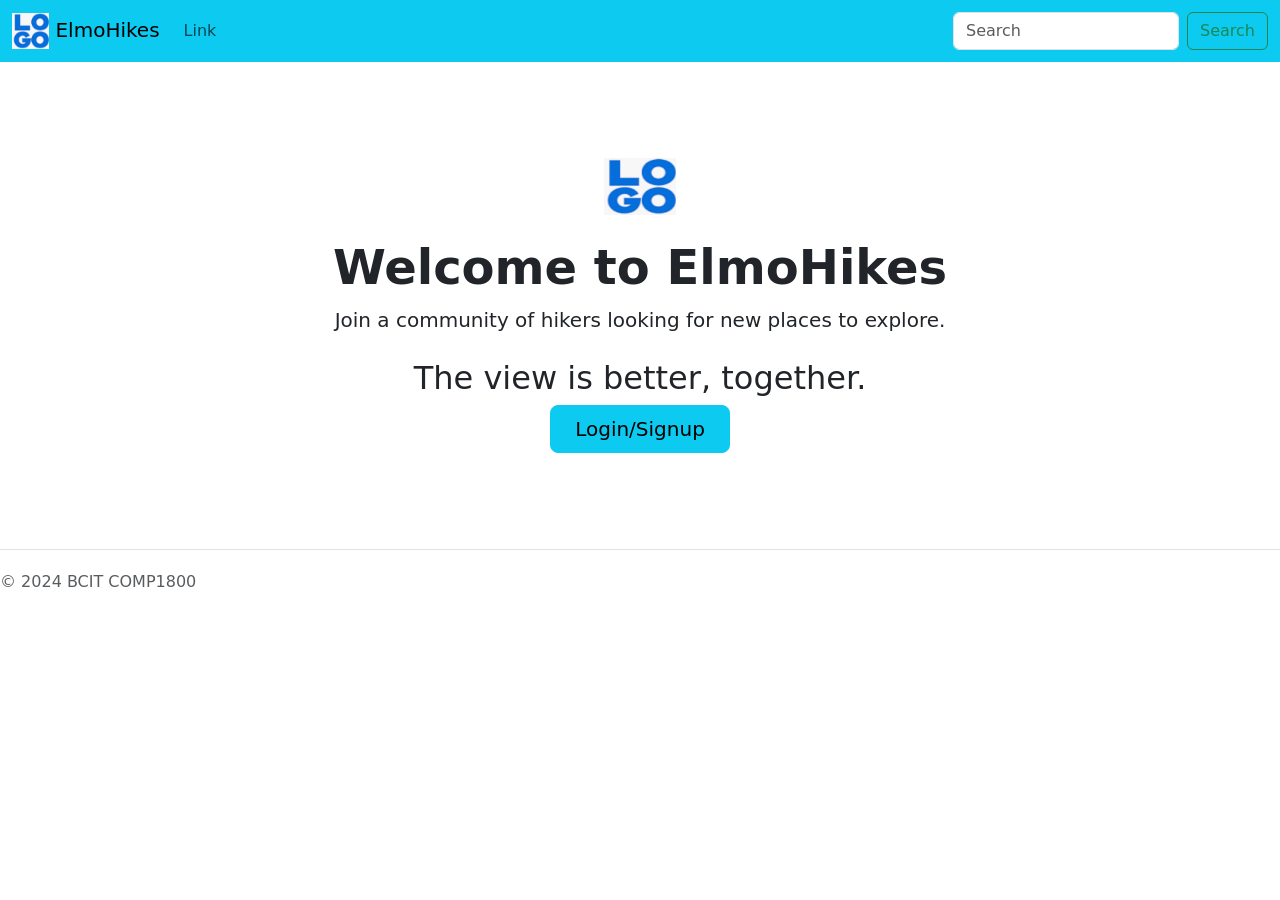
<file: index.html>
<!DOCTYPE html>
<html lang="en">

<head>
    <title>My BCIT Project</title>
    <meta name="comp1800 template" content="My 1800 App">

    <!-- Required meta tags -->
    <meta charset="utf-8">
    <meta name="viewport" content="width=device-width, initial-scale=1">

    <!-- Bootstrap Library CSS CDN go here -->
    <link href="https://cdn.jsdelivr.net/npm/bootstrap@5.3.2/dist/css/bootstrap.min.css" rel="stylesheet"
        integrity="sha384-T3c6CoIi6uLrA9TneNEoa7RxnatzjcDSCmG1MXxSR1GAsXEV/Dwwykc2MPK8M2HN" crossorigin="anonymous">

    <!-- Boostrap Library JS CDN  go here -->
    <script src="https://cdn.jsdelivr.net/npm/bootstrap@5.3.2/dist/js/bootstrap.bundle.min.js"
        integrity="sha384-C6RzsynM9kWDrMNeT87bh95OGNyZPhcTNXj1NW7RuBCsyN/o0jlpcV8Qyq46cDfL" crossorigin="anonymous">
    </script>


    <!-- Other libraries go here -->

    <!-- Link to styles of your own -->
    <!-- <link rel="stylesheet" href="./styles/style.css"> -->

</head>

<body>
    <!------------------------------>
    <!-- Your HTML Layout go here -->
    <!------------------------------>

    <nav class="navbar navbar-expand-lg navbar-light bg-info">
        <div class="container-fluid">
            <a class="navbar-brand" href="#">
                <img src="./images/image.jpg" height="36">
                ElmoHikes</a>
            <button class="navbar-toggler" type="button" data-bs-toggle="collapse"
                data-bs-target="#navbarSupportedContent" aria-controls="navbarSupportedContent" aria-expanded="false"
                aria-label="Toggle navigation">
                <span class="navbar-toggler-icon"></span>
            </button>
            <div class="collapse navbar-collapse" id="navbarSupportedContent">
                <ul class="navbar-nav me-auto mb-2 mb-lg-0">
                    <li class="nav-item">
                        <a class="nav-link" href="#">Link</a>
                    </li>
                </ul>
                <form class="d-flex">
                    <input class="form-control me-2" type="search" placeholder="Search" aria-label="Search">
                    <button class="btn btn-outline-success" type="submit">Search</button>
                </form>
            </div>
        </div>
    </nav>

    <div class="px-4 py-5 my-5 text-center">
        <img class="d-block mx-auto mb-4" src="./images/image.jpg" alt="" width="72" height="57">
        <h1 class="display-5 fw-bold">Welcome to ElmoHikes</h1>
        <div class="col-lg-6 mx-auto">
            <p class="lead mb-4">Join a community of hikers looking for new places to explore.</p>
            <h2>The view is better, together.</h2>
            <div class="d-grid gap-2 d-sm-flex justify-content-sm-center">
                <button type="button" class="btn btn-info btn-lg px-4 gap-3">Login/Signup</button>
            </div>
        </div>
    </div>

    <!-- copyright footer -->
    <footer class="d-flex flex-wrap justify-content-between align-items-center py-3 my-4 border-top">
        <p class="col-md-4 mb-0 text-muted">&copy; 2024 BCIT COMP1800</p>
        <a href="/"
            class="col-md-4 d-flex align-items-center justify-content-center mb-3 mb-md-0 me-md-auto link-dark text-decoration-none">
            <svg class="bi me-2" width="40" height="32">
                <use xlink:href="#bootstrap" />
            </svg>
        </a>
    </footer>

    <!---------------------------------------------->
    <!-- Your own JavaScript functions go here    -->
    <!---------------------------------------------->
    <!-- Link to scripts of your own -->
    <!-- <script src="./scripts/script.js"></script> -->

</body>

</html>
</file>
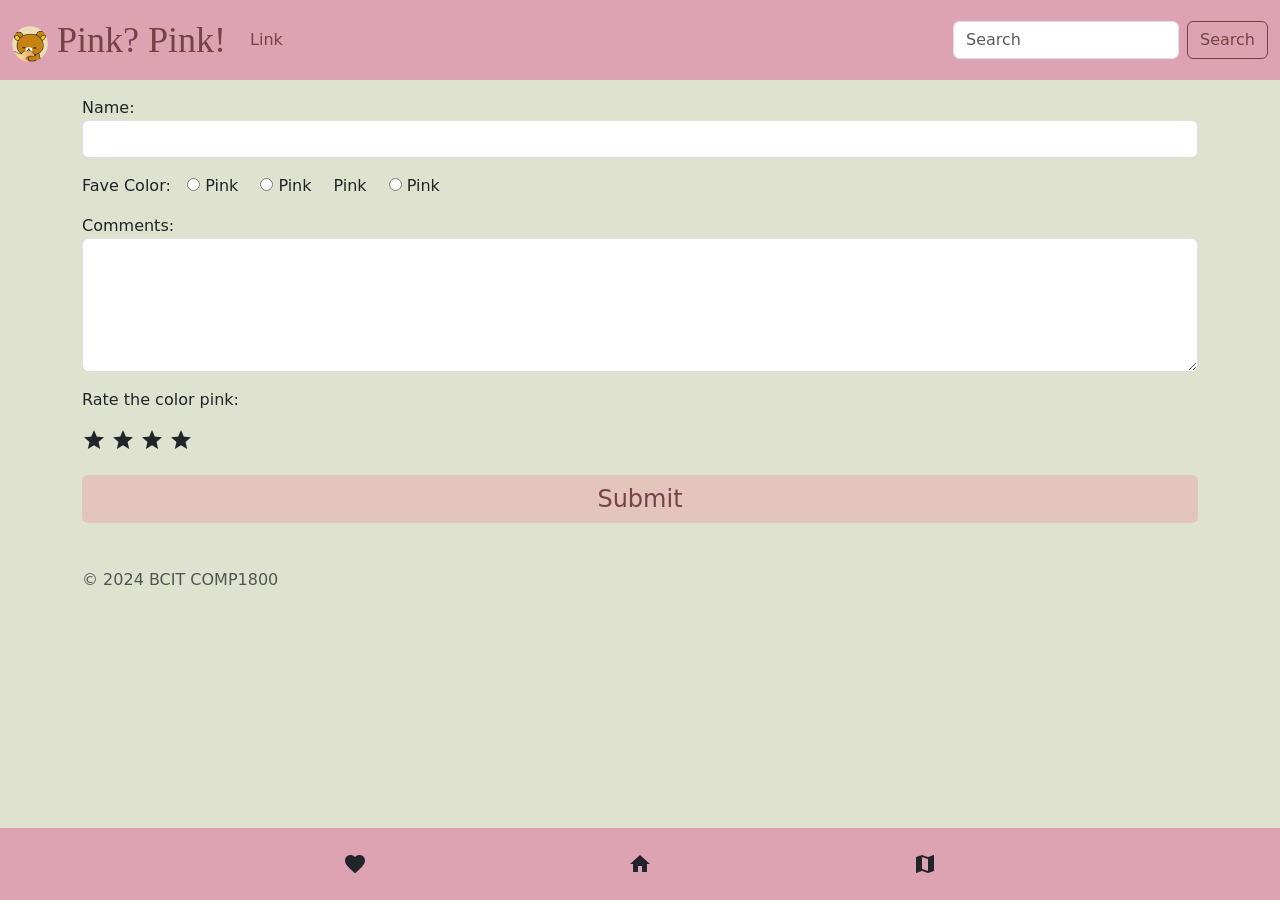
<file: review.html>
<!DOCTYPE html>
<html lang="en">

<head>
    <title>My BCIT Project</title>
    <meta name="comp1800 template" content="My 1800 App">

    <!-- Required meta tags -->
    <meta charset="utf-8">
    <meta name="viewport" content="width=device-width, initial-scale=1">

    <!-- Bootstrap Library CSS CDN go here -->
    <link href="https://cdn.jsdelivr.net/npm/bootstrap@5.3.2/dist/css/bootstrap.min.css" rel="stylesheet"
        integrity="sha384-T3c6CoIi6uLrA9TneNEoa7RxnatzjcDSCmG1MXxSR1GAsXEV/Dwwykc2MPK8M2HN" crossorigin="anonymous">

    <!-- Boostrap Library JS CDN  go here -->
    <script src="https://cdn.jsdelivr.net/npm/bootstrap@5.3.2/dist/js/bootstrap.bundle.min.js"
        integrity="sha384-C6RzsynM9kWDrMNeT87bh95OGNyZPhcTNXj1NW7RuBCsyN/o0jlpcV8Qyq46cDfL" crossorigin="anonymous">
    </script>
    
    <!-- Other libraries go here -->
    <link rel="preconnect" href="https://fonts.googleapis.com">
    <link rel="preconnect" href="https://fonts.gstatic.com" crossorigin>
    
    <!-- Google Icons (Material Design)-->
    <link href="https://fonts.googleapis.com/icon?family=Material+Icons" rel="stylesheet">

    <!-- Link to styles of your own -->
    <link rel="stylesheet" href="./styles/style.css">

</head>

<body>
    <!------------------------------>
    <!-- Your HTML Layout go here -->
    <!------------------------------>

    <nav class="navbar navbar-expand-lg navbar-light bg-info">
        <div class="container-fluid">
            <a class="navbar-brand" href="#">
                <img src="./images/logo.png" height="36">
                Pink? Pink!</a>
            <button class="navbar-toggler" type="button" data-bs-toggle="collapse"
                data-bs-target="#navbarSupportedContent" aria-controls="navbarSupportedContent" aria-expanded="false"
                aria-label="Toggle navigation">
                <span class="navbar-toggler-icon"></span>
            </button>
            <div class="collapse navbar-collapse" id="navbarSupportedContent">
                <ul class="navbar-nav me-auto mb-2 mb-lg-0">
                    <li class="nav-item">
                        <a class="nav-link" href="#">Link</a>
                    </li>
                </ul>
                <form class="d-flex">
                    <input class="form-control me-2" type="search" placeholder="Search" aria-label="Search">
                    <button class="btn btn-outline-success" type="submit">Search</button>
                </form>
            </div>
        </div>
    </nav>


    <form class="container mt-3">
        <div class="card-body form-group mt-3">
            <label for="hikename">Name:</label>
            <input type="text" id="hikename" class="form-control">
        </div>
        <div class="card-body form-group mt-3">
        <div id="group">
            <label style="width: 100px;">Fave Color:</label>
            <input type="radio" value="val1" name="mud">
            <label style="width: 50px;">Pink</label>
            <input type="radio" value="val2" name="mud">
            <label style="width: 50px;">Pink</label>
            <label style="width: 50px;">Pink</label>
            <input type="radio" value="val2" name="mud">
            <label style="width: 50px;">Pink</label>
        </div>
        <div class="card-body form-group mb-3 mt-3">
            <label for="comment">Comments:</label>
            <textarea class="form-control" rows="5" id="comment" name="text"></textarea>
        </div>
        <div class="card-body mt-3">
            <p>Rate the color pink:</p>
            <span class="material-icons" id="star1">star</span>
            <span class="material-icons" id="star2">star</span>
            <span class="material-icons" id="star3">star</span>
           <span class="material-icons" id="star4">star</span>
       </div>
       <div class="card-body d-grid gap-2 mt-3">
        <button id="submit" class="btn btn-primary" type="button">Submit</button>
      </div>   
    </form>

    <footer class="navbar justify-content-evenly bg-info fixed-bottom">
        <div class="container justify-content-evenly py-3">
           <span class="material-icons">favorite</span>
                   <span class="material-icons">home</span>
                   <span class="material-icons">map</span>
        </div>
    </footer>

    <!-- copyright footer -->
    <footer class="d-flex flex-wrap justify-content-between align-items-center py-3 my-4 border-top">
        <p class="col-md-4 mb-0 text-muted">&copy; 2024 BCIT COMP1800</p>
        <a href="/"
            class="col-md-4 d-flex align-items-center justify-content-center mb-3 mb-md-0 me-md-auto link-dark text-decoration-none">
            <svg class="bi me-2" width="40" height="32">
                <use xlink:href="#bootstrap" />
            </svg>
        </a>
    </footer>

    <!---------------------------------------------->
    <!-- Your own JavaScript functions go here    -->
    <!---------------------------------------------->
    <!-- Link to scripts of your own -->
    <!-- <script src="./scripts/script.js"></script> -->

</body>

</html>
</file>
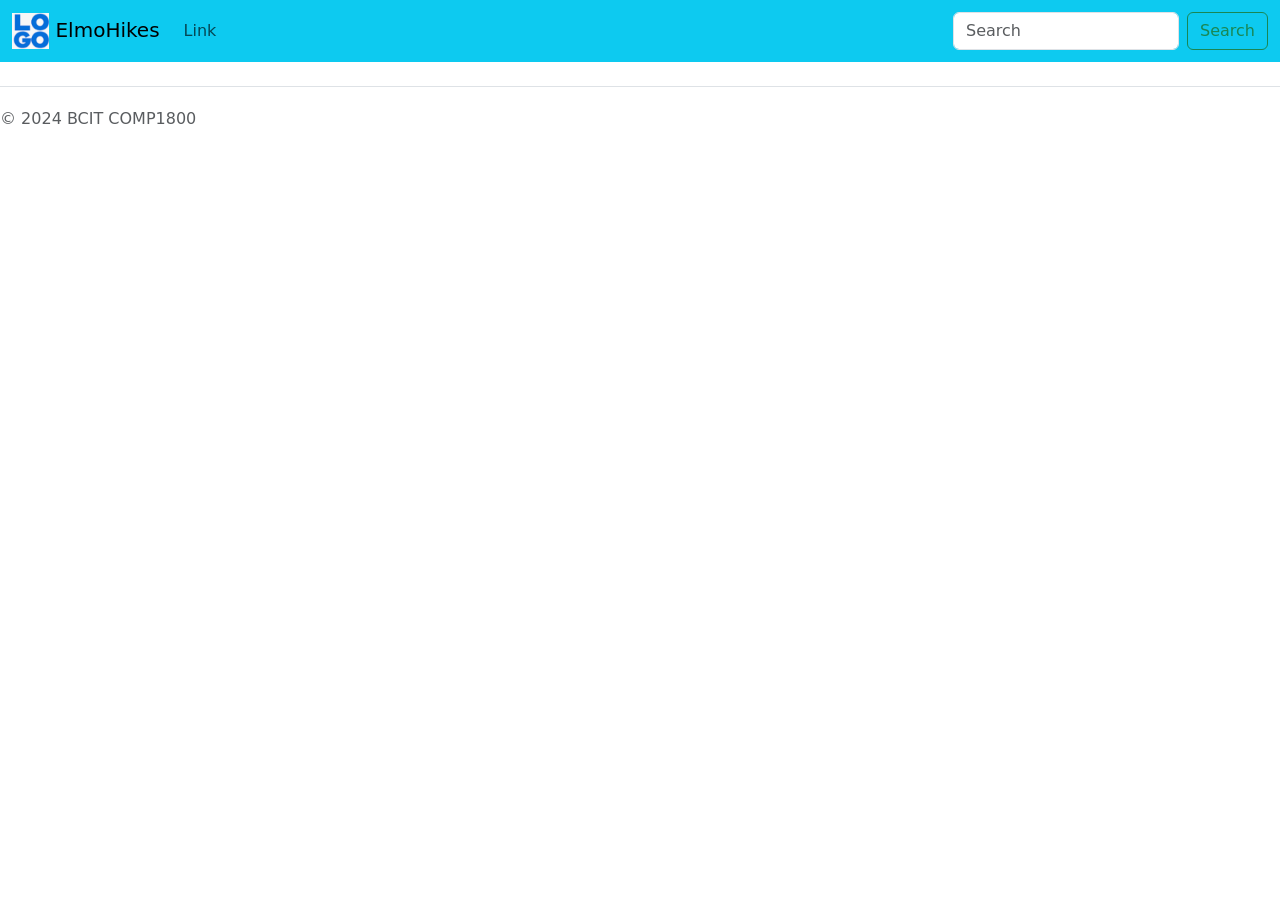
<file: skeleton.html>
<!DOCTYPE html>
<html lang="en">

<head>
    <title>My BCIT Project</title>
    <meta name="comp1800 template" content="My 1800 App">

    <!-- Required meta tags -->
    <meta charset="utf-8">
    <meta name="viewport" content="width=device-width, initial-scale=1">

    <!-- Bootstrap Library CSS CDN go here -->
    <link href="https://cdn.jsdelivr.net/npm/bootstrap@5.3.2/dist/css/bootstrap.min.css" rel="stylesheet"
        integrity="sha384-T3c6CoIi6uLrA9TneNEoa7RxnatzjcDSCmG1MXxSR1GAsXEV/Dwwykc2MPK8M2HN" crossorigin="anonymous">

    <!-- Boostrap Library JS CDN  go here -->
    <script src="https://cdn.jsdelivr.net/npm/bootstrap@5.3.2/dist/js/bootstrap.bundle.min.js"
        integrity="sha384-C6RzsynM9kWDrMNeT87bh95OGNyZPhcTNXj1NW7RuBCsyN/o0jlpcV8Qyq46cDfL" crossorigin="anonymous">
    </script>
    
    <!-- Other libraries go here -->

    <!-- Link to styles of your own -->
    <!-- <link rel="stylesheet" href="./styles/style.css"> -->

</head>

<body>
    <!------------------------------>
    <!-- Your HTML Layout go here -->
    <!------------------------------>

    <nav class="navbar navbar-expand-lg navbar-light bg-info">
        <div class="container-fluid">
            <a class="navbar-brand" href="#">
                <img src="./images/image.jpg" height="36">
                ElmoHikes</a>
            <button class="navbar-toggler" type="button" data-bs-toggle="collapse"
                data-bs-target="#navbarSupportedContent" aria-controls="navbarSupportedContent" aria-expanded="false"
                aria-label="Toggle navigation">
                <span class="navbar-toggler-icon"></span>
            </button>
            <div class="collapse navbar-collapse" id="navbarSupportedContent">
                <ul class="navbar-nav me-auto mb-2 mb-lg-0">
                    <li class="nav-item">
                        <a class="nav-link" href="#">Link</a>
                    </li>
                </ul>
                <form class="d-flex">
                    <input class="form-control me-2" type="search" placeholder="Search" aria-label="Search">
                    <button class="btn btn-outline-success" type="submit">Search</button>
                </form>
            </div>
        </div>
    </nav>

    <!-- copyright footer -->
    <footer class="d-flex flex-wrap justify-content-between align-items-center py-3 my-4 border-top">
        <p class="col-md-4 mb-0 text-muted">&copy; 2024 BCIT COMP1800</p>
        <a href="/"
            class="col-md-4 d-flex align-items-center justify-content-center mb-3 mb-md-0 me-md-auto link-dark text-decoration-none">
            <svg class="bi me-2" width="40" height="32">
                <use xlink:href="#bootstrap" />
            </svg>
        </a>
    </footer>

    <!---------------------------------------------->
    <!-- Your own JavaScript functions go here    -->
    <!---------------------------------------------->
    <!-- Link to scripts of your own -->
    <!-- <script src="./scripts/script.js"></script> -->

</body>

</html>
</file>
<file: styles/style.css>
/*
* --------------------------------------------
* Custom styles to override the default Bootstrap ones
* --------------------------------------------
*/

/* New Color Palette:
* Lightest (Text):         #f2fbf2      (text, contrast with dark)
* Dark Green (Primary):    #005a00      
* Light Green (Secondary): #72b372      (canvas background)
* Reddish-Brown (Accent):  #b75858
*/

.bg-info {
  background-color: #DDA3B2 !important; /* Light green for secondary backgrounds */
}

.navbar-light .navbar-brand, .navbar-light .navbar-nav .nav-link {
  color: #764248;            /* Dark green for brand name & nav links for visibility */
}

.btn-outline-success {
  color: #764248;
  border-color: #764248;
}

.navbar-brand{
  font-family: 'Caveat', cursive; /*change the font name for what you have*/
  font-size: 2.25rem;
}

.btn-info {
  color: #764248;            /* Lightest shade for text on info button for contrast */
  background-color: #E3C5BB; /* Light green for button background */
  border-color: none;     /* Dark green for button border */
}

.btn-primary {
  color: #764248;            /* Lightest shade for text */
  font-size: 150%;
  background-color: #E3C5BB; /* Dark green for primary button background */
  border: none;     /* Reddish-brown for border to use as accent */
  border-width: thick;
}

body {
  background-color: #DFE2CF; /* Lightest shade for body background to follow the 60% rule */
}
</file>
